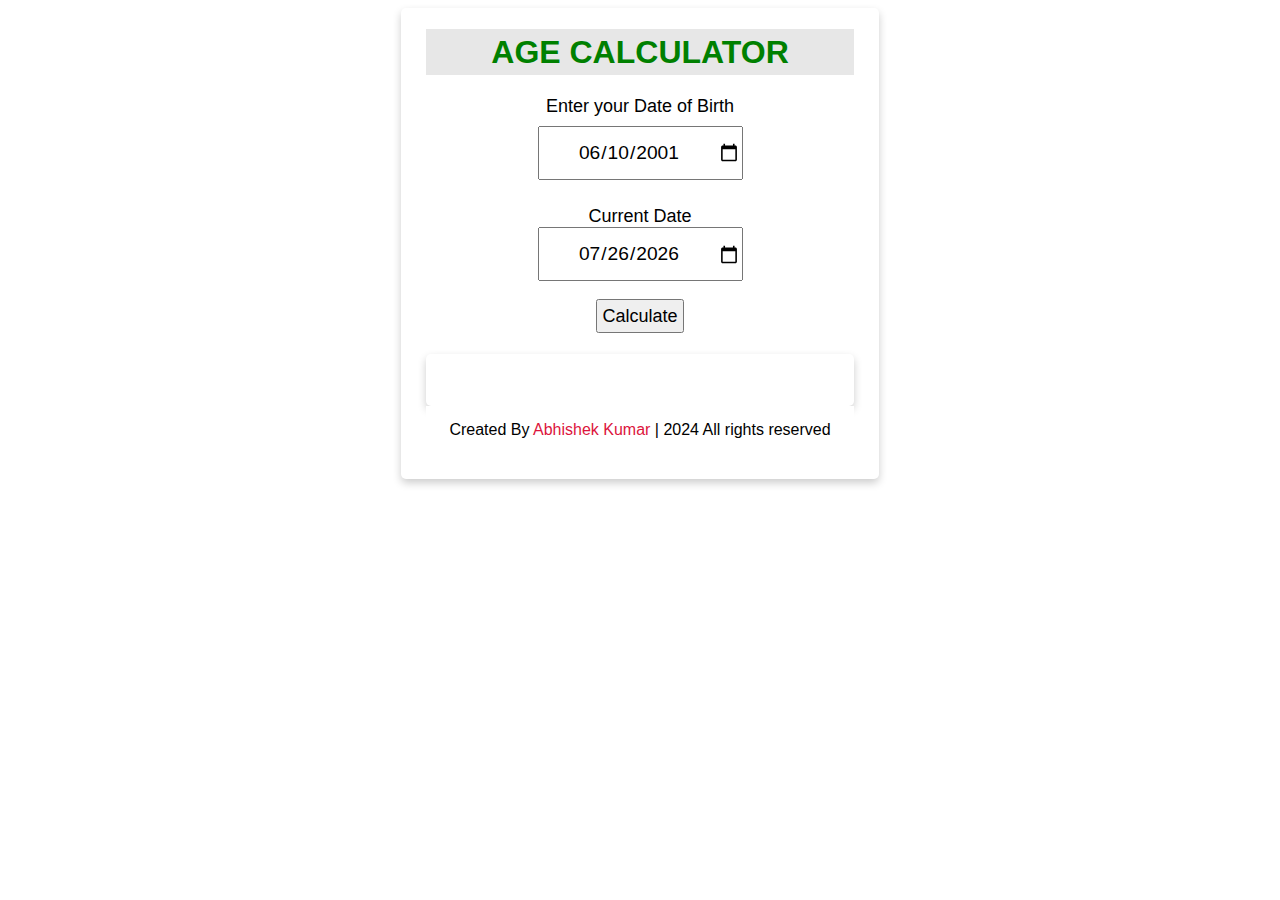
<file: index.htm>
<!DOCTYPE html> 
<html> 
	<meta name="viewport" content="width=device-width, initial-scale=1.0">

<head> 
	<title>Age Calculator</title> 
	<link rel="stylesheet"
		href="style.css" /> 
</head> 

<body> 
	<div class="card"> 
		<header> 
			<h1>AGE CALCULATOR</h1> 
		</header> 

		<div> 
			<label>Enter your Date of Birth</label> 

			<input id="inputDob"
				type="date"
				value="2001-06-10" /> 
		</div> 
		<br /> 

		<!-- Take the date from which age is to be calculated -->
		<div> 
			<label>Current Date</label><br> 
			<input id="cdate"
				type="date"
				value="" /> 
		</div> 
		<br /> 

		<button type="button"
				onclick="getDOB()"> 
			Calculate 
		</button> 
		<br /> 
		<div id="currentAge"></div> 
		<!-- footer section start -->
		<footer>
			<span>Created By <a href="https://ctrlabhi.netlify.app/">Abhishek Kumar</a> | <span class="far fa-copyright"></span> 2024 All rights reserved</span>
		</footer>
	
		<script src="script.js"></script> 
	</div> 
</body> 

</html>
</file>
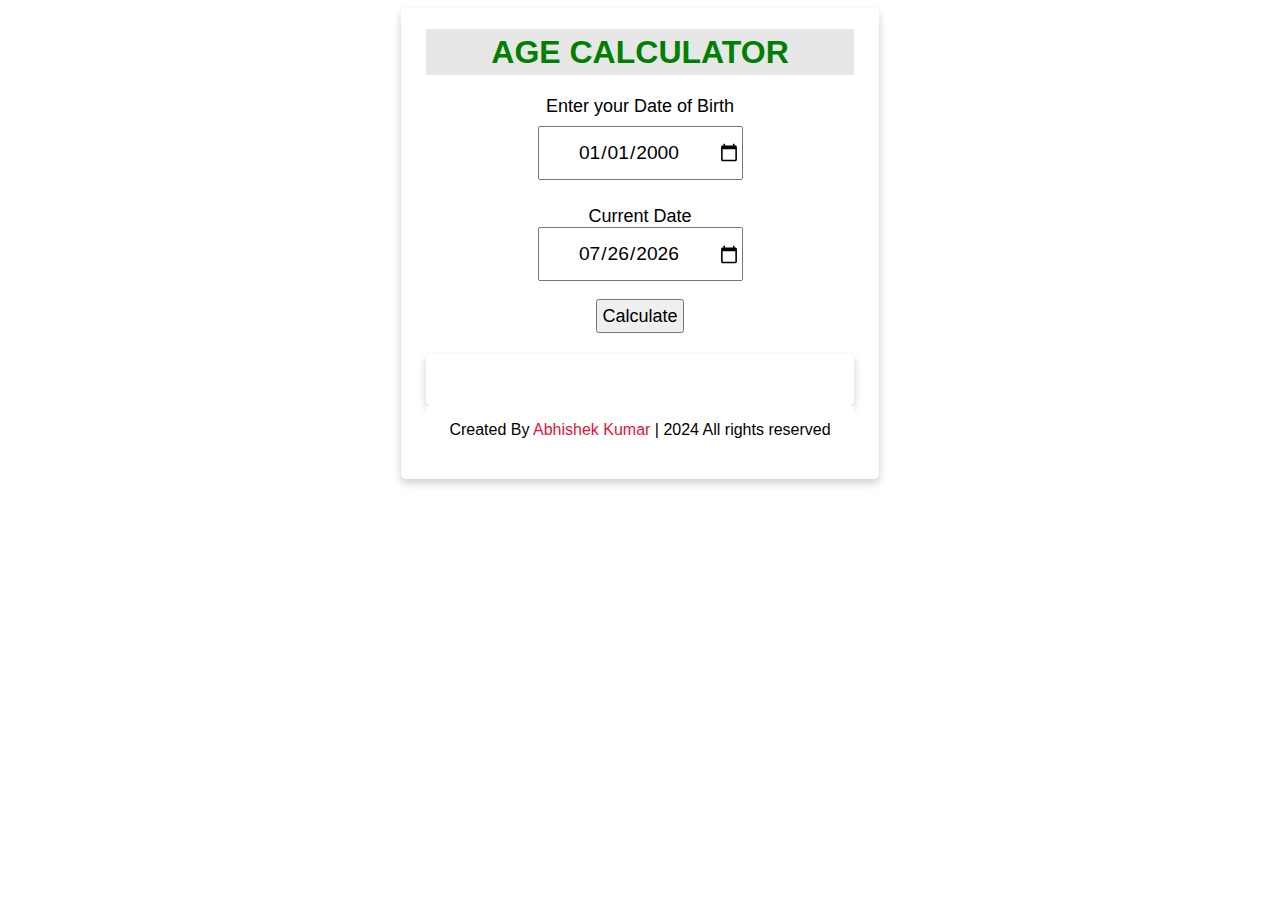
<file: age.htm>
<!DOCTYPE html> 
<html> 

<head> 
	<title>Age Calculator</title> 
	<link rel="stylesheet"
		href="style.css" /> 
</head> 

<body> 
	<div class="card"> 
		<header> 
			<h1>AGE CALCULATOR</h1> 
		</header> 

		<div> 
			<label>Enter your Date of Birth</label> 

			<input id="inputDob"
				type="date"
				value="2000-01-01" /> 
		</div> 
		<br /> 

		<!-- Take the date from which age is to be calculated -->
		<div> 
			<label>Current Date</label><br> 
			<input id="cdate"
				type="date"
				value="" /> 
		</div> 
		<br /> 

		<button type="button"
				onclick="getDOB()"> 
			Calculate 
		</button> 
		<br /> 
		<div id="currentAge"></div> 
		<!-- footer section start -->
		<footer>
			<span>Created By <a href="https://ctrlabhi.netlify.app/">Abhishek Kumar</a> | <span class="far fa-copyright"></span> 2024 All rights reserved</span>
		</footer>
	
		<script src="script.js"></script> 
	</div> 
</body> 

</html>
</file>
<file: style.css>
/* Setting alignment and fonts */
body { 
	display: flex; 
	text-align: center; 
	font-family: 
	"Gill Sans", "Gill Sans MT", Calibri, "Trebuchet MS", 
		sans-serif; 
} 

/* Defining card properties */
.card { 
	min-width: 30%; 
	box-shadow: 0 4px 8px 0 rgba(0, 0, 0, 0.2); 
	transition: 0.3s; 
	border-radius: 5px; 
	margin: auto; 
	padding: 2%; 
	padding-top: 0%; 
} 

header { 
	font-size: larger; 
} 

header h1 { 
	background-color: rgb(231, 231, 231); 
	color: green; 
	font-size: xx-large; 
	padding: 1%; 
} 

/* Setting font and margin for text before input box */
label { 
	font-size: large; 
	margin: 2%; 
} 

button { 
	font-size: large; 
	padding: 1%; 
} 

input { 
	width: 200px; 
	height: 50px; 
	font-size: larger; 
	font-family: Arial, Helvetica, sans-serif; 
	text-align: center; 
} 

#inputDob { 
	margin: 2%; 
} 

p { 
	font-size: larger; 
	margin: 5%; 
} 

#currentAge { 
	min-width: 30%; 
	box-shadow: 0 4px 8px 0 rgba(0, 0, 0, 0.2); 
	transition: 0.3s; 
	border-radius: 5px; 
	margin: auto; 
	margin-top: 5%; 
	padding: 5%; 
	padding-top: 7%; 
	font-size: larger; 
}

/* footer section styling */
footer{
    background: #ffffff;
    padding: 15px 23px;
    color: #000000;
    text-align: center;
}
footer span a{
    color: crimson;
    text-decoration: none;
}
footer span a:hover{
    text-decoration: underline;
}
</file>
